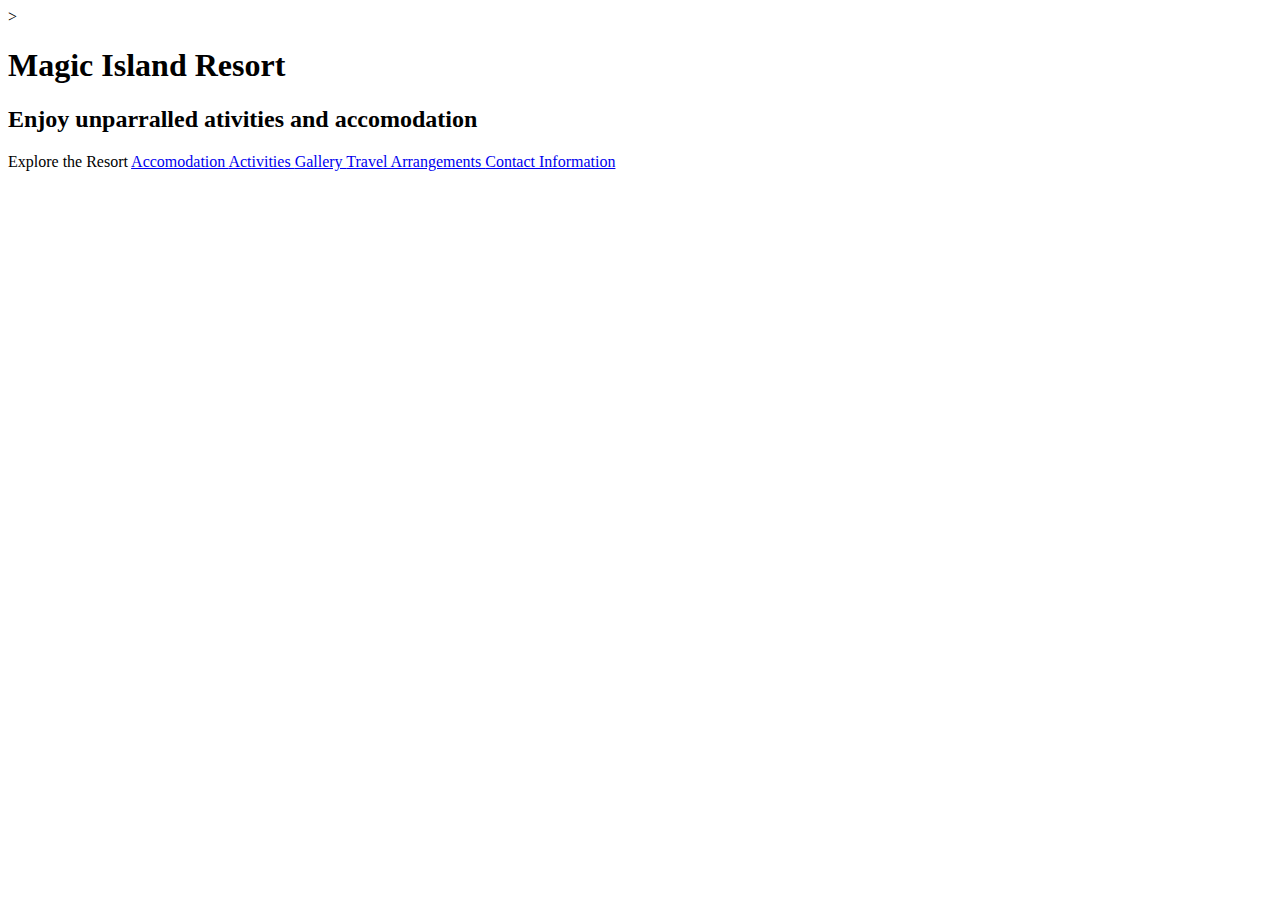
<file: index.html>
<!DOCTYPE html>>
<html>
<head>
    <title>Magic Island Resort</title>
</head>
<body>
    <h1>Magic Island Resort</h1>
<h2>Enjoy unparralled ativities and accomodation</h2>
Explore the Resort
<a href="accomodation.html">Accomodation</href>
<a href="ativities.html">Activities</href>
<a href="picture-gallery.html">Gallery</href>
<a href="travel-aarangments.html">Travel Arrangements</href>
<a href="contact-information.html">Contact Information</href>
</body>
</html>
</file>
